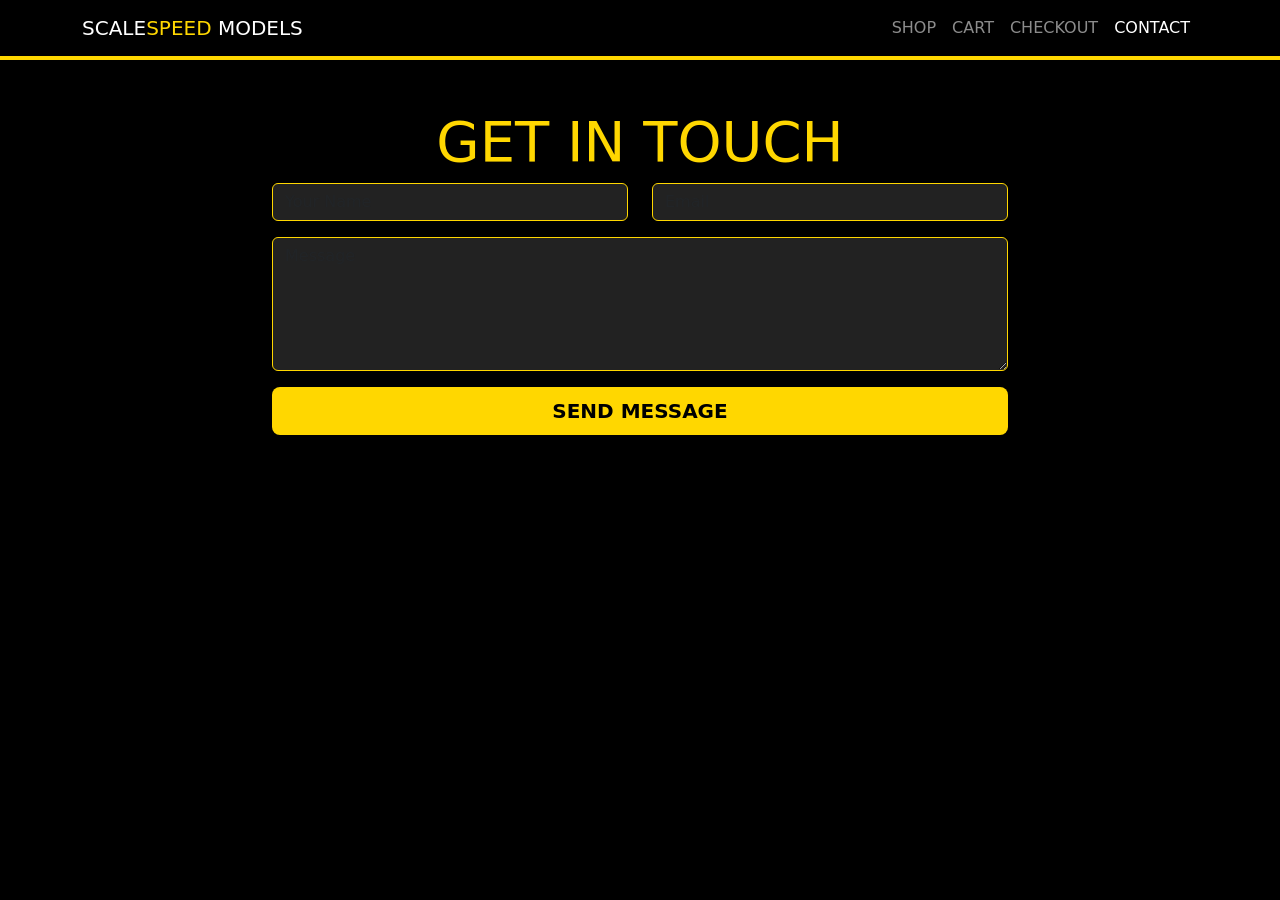
<file: contact.html>
<!DOCTYPE html>
<html lang="en">
<head>
    <meta charset="UTF-8">
    <meta name="viewport" content="width=device-width, initial-scale=1.0">
    <title>ScaleSpeed Models • Contact</title>
    <link href="https://cdn.jsdelivr.net/npm/bootstrap@5.3.3/dist/css/bootstrap.min.css" rel="stylesheet">
    <link href="https://cdn.jsdelivr.net/npm/bootstrap-icons@1.11.3/font/bootstrap-icons.min.css" rel="stylesheet">
    <style>
        :root { --yellow: #ffd700; --black: #111111; }
        body { background: #000; color: white; }
        .navbar { background: #000; border-bottom: 4px solid var(--yellow); }
        .section-title { color: var(--yellow); }
        .form-control { background: #222; border-color: var(--yellow); color: white; }
        .btn-yellow { background: var(--yellow); color: #000; font-weight: 900; }
    </style>
</head>
<body>

<nav class="navbar navbar-expand-lg navbar-dark sticky-top">
    <div class="container">
        <a class="navbar-brand" href="index.html">SCALE<span style="color:#ffd700">SPEED</span> MODELS</a>
        <button class="navbar-toggler" data-bs-toggle="collapse" data-bs-target="#nav"><span class="navbar-toggler-icon"></span></button>
        <div class="collapse navbar-collapse" id="nav">
            <ul class="navbar-nav ms-auto">
                <li><a class="nav-link" href="index.html">SHOP</a></li>
                <li><a class="nav-link" href="cart.html">CART</a></li>
                <li><a class="nav-link" href="checkout.html">CHECKOUT</a></li>
                <li class="nav-item"><a class="nav-link active" href="#">CONTACT</a></li>
            </ul>
        </div>
    </div>
</nav>

<section class="py-5">
    <div class="container">
        <h1 class="display-4 text-center section-title">GET IN TOUCH</h1>
        <div class="row justify-content-center">
            <div class="col-lg-8">
                <form>
                    <div class="row">
                        <div class="col-md-6"><input type="text" class="form-control mb-3" placeholder="Your Name"></div>
                        <div class="col-md-6"><input type="email" class="form-control mb-3" placeholder="Email"></div>
                    </div>
                    <textarea class="form-control mb-3" rows="5" placeholder="Message"></textarea>
                    <button type="button" onclick="sendMessage()" class="btn btn-yellow btn-lg w-100">SEND MESSAGE</button>
                </form>
            </div>
        </div>
    </div>
</section>

<script>
function sendMessage() {
    alert('✅ Message sent! Our team will reply within 24 hours.\n\n(Real site: EmailJS or Formspree integration)');
}
</script>
</body>
</html>
</file>
